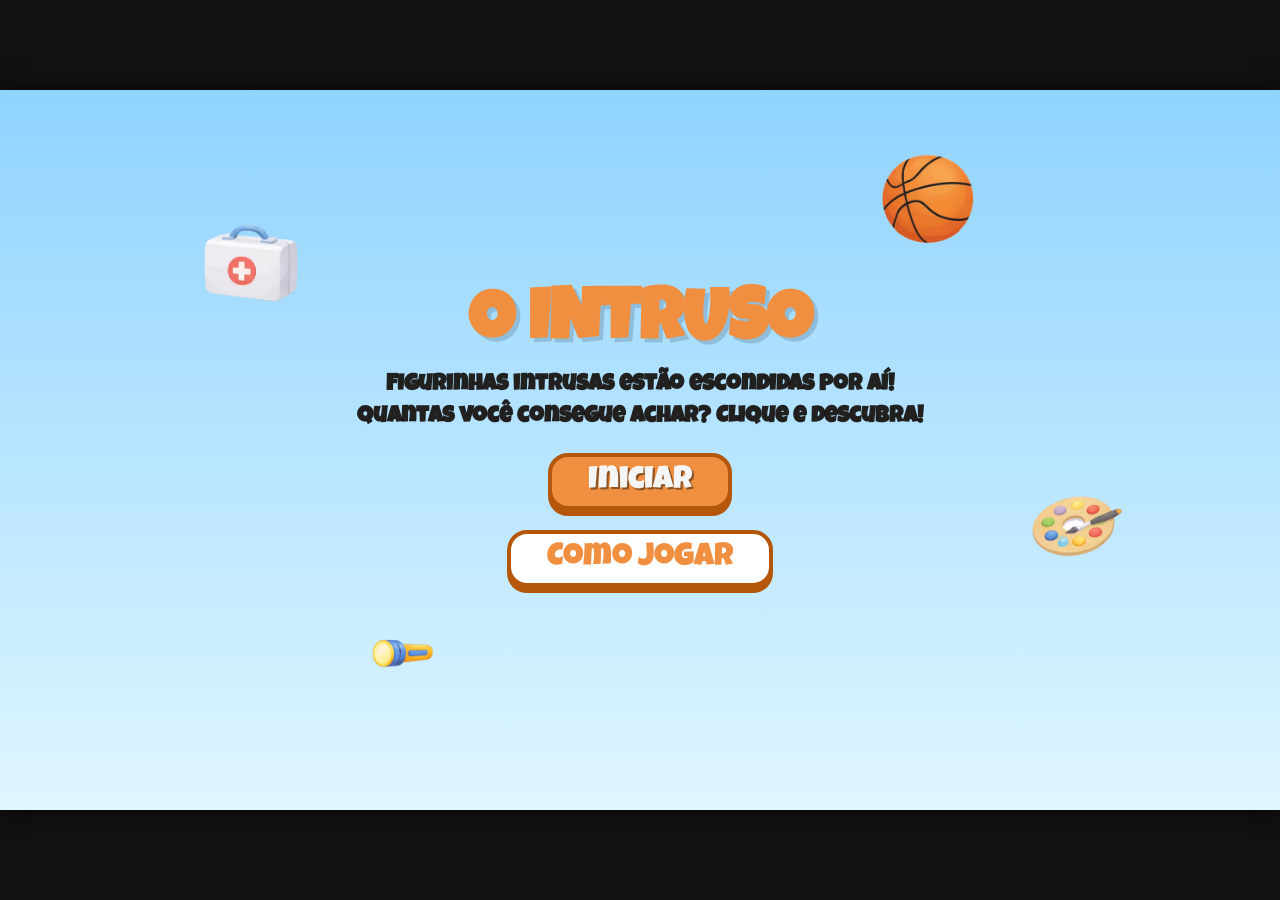
<file: index.html>
<!doctype html>
<html lang="pt-BR">
  <head>
    <meta charset="UTF-8" />
    <meta
      name="viewport"
      content="width=device-width, initial-scale=1.0, maximum-scale=1.0, user-scalable=no"
    />
    <title>O Intruso</title>
    <link rel="stylesheet" href="style.css" />
    <link
      href="https://fonts.googleapis.com/css2?family=Luckiest+Guy&display=swap"
      rel="stylesheet"
    />
  </head>

  <body>
    <div id="aviso-orientacao">
      <p>Por favor, vire o celular de lado 📱</p>
    </div>
    <div id="game-container">
      <section id="inicio">
        <img
          src="assets/Imagens/fase2/SOS.avif"
          class="deco deco-inicio sos-deco"
        />
        <img
          src="assets/Imagens/fase3/AQUARELA.avif"
          class="deco deco-inicio aquarela-deco"
        />
        <img
          src="assets/Imagens/fase3/BASQUETE.avif"
          class="deco deco-inicio basquete-deco"
        />
        <img
          src="assets/Imagens/fase2/LANTERNA.avif"
          class="deco deco-inicio lanterna-deco"
        />
        <h1 id="titulo">O INTRUSO</h1>
        <h2 id="subtitulo">
          Figurinhas intrusas estão escondidas por aí!<br />Quantas você
          consegue achar? Clique e descubra!
        </h2>

        <div class="botoes-inicio">
          <button id="btnIniciar">Iniciar</button>
          <button id="btnComoJogar">Como Jogar</button>
        </div>

        <div id="modalInstrucoes" class="instrucoes">
          <button id="btnFecharInstrucoes">&times;</button>
          <h3 id="comoJogar">Como Jogar:</h3>
          <ul>
            <li>
              <span class="icone-instrucao">🔍</span> Procure os OBJETOS
              INTRUSOS pela casa.
            </li>
            <li>
              <span class="icone-instrucao">✅</span> Encontre todos eles para
              passar de fase.
            </li>
            <li>
              <span class="icone-instrucao">⚡</span> A dificuldade aumenta ao
              longo das fases do jogo!
            </li>
          </ul>
          <img
            src="assets/Imagens/fase3/FOGUETE.avif"
            class="deco-modal deco-modal-1"
          />
          <img
            src="assets/Imagens/fase3/FUTEBOL.avif"
            class="deco-modal deco-modal-2"
          />
        </div>
      </section>

      <section class="fase" id="fase1">
        <h2 class="nomeFase">Sala</h2>
        <img src="assets/Imagens/fase1/BALDE.avif" class="obj balde" />
        <img src="assets/Imagens/fase1/CENOURA.avif" class="obj cenoura" />
        <img src="assets/Imagens/fase1/ESCOVA.avif" class="obj escova" />
        <button class="btnAvancar oculto">➜</button>
      </section>

      <section class="fase" id="fase2">
        <h2 class="nomeFase">Quarto</h2>
        <img src="assets/Imagens/fase2/SOS.avif" class="obj sos" />
        <img src="assets/Imagens/fase2/ABACAXI.avif" class="obj abacaxi" />
        <img src="assets/Imagens/fase2/CONTROLE.avif" class="obj controle" />
        <img src="assets/Imagens/fase2/LANTERNA.avif" class="obj lanterna" />
        <img src="assets/Imagens/fase2/MARTELO.avif" class="obj martelo" />
        <button class="btnAvancar oculto">➜</button>
      </section>

      <section class="fase" id="fase3">
        <h2 class="nomeFase">Cozinha</h2>
        <img src="assets/Imagens/fase3/AQUARELA.avif" class="obj aquarela" />
        <img src="assets/Imagens/fase3/FOGUETE.avif" class="obj foguete" />
        <img src="assets/Imagens/fase3/FUTEBOL.avif" class="obj futebol" />
        <img src="assets/Imagens/fase3/URSO.avif" class="obj urso" />
        <img src="assets/Imagens/fase3/RAQUETE.avif" class="obj raquete" />
        <img src="assets/Imagens/fase3/FONE.avif" class="obj fone" />
        <img src="assets/Imagens/fase3/S.VASO.avif" class="obj vaso" />
        <img src="assets/Imagens/fase3/BASQUETE.avif" class="obj basquete" />
        <button class="btnAvancar oculto">➜</button>
      </section>

      <section id="final" style="display: none">
        <img
          src="assets/Imagens/fase3/FUTEBOL.avif"
          class="deco deco-final futebol-final"
        />
        <img
          src="assets/Imagens/fase3/URSO.avif"
          class="deco deco-final urso-final"
        />
        <img
          src="assets/Imagens/fase1/CENOURA.avif"
          class="deco deco-final cenoura-final"
        />
        <img
          src="assets/Imagens/fase1/BALDE.avif"
          class="deco deco-final balde-final"
        />
        <img
          src="assets/Imagens/fase3/S.VASO.avif"
          class="deco deco-final vaso-final"
        />

        <h1 id="parabens">Parabéns!</h1>
        <p id="txtFinal">Você encontrou todos os intrusos!</p>
        <button id="btnVoltar">Jogar Novamente</button>
      </section>

      <div id="mensagemAviso">Você ainda não encontrou todos os Intrusos!</div>
    </div>
    <script src="script.js"></script>
  </body>
</html>
</file>
<file: style.css>
* {
  box-sizing: border-box;
}

body {
  margin: 0;
  padding: 0;
  background-color: #111;
  display: flex;
  justify-content: center;
  align-items: center;
  height: 100vh;
  width: 100vw;
  overflow: hidden;
}

#game-container {
  position: relative;
  width: 100vw;
  height: 56.25vw;
  max-height: 100vh;
  max-width: 177.78vh;
  background-color: #000;
  box-shadow: 0 0 20px rgba(0, 0, 0, 0.8);
}

#inicio,
.fase,
#final {
  width: 100%;
  height: 100%;
  position: absolute;
  top: 0;
  left: 0;
}

#inicio,
#final {
  background: linear-gradient(
    to bottom,
    rgb(143, 211, 255),
    rgb(223, 246, 255)
  );
  font-family: "Luckiest Guy", cursive;
  display: flex;
  justify-content: center;
  align-items: center;
  flex-direction: column;
  padding: 20px;
  overflow: hidden;
}

#titulo,
#parabens {
  margin: 0;
  font-size: 8vh;
  color: rgb(240, 143, 63);
  text-shadow: 4px 4px 0 rgba(0, 0, 0, 0.15);
  position: relative;
  z-index: 2;
}

#subtitulo,
#txtFinal {
  max-width: 80%;
  margin: 10px 0 20px;
  font-size: 2.5vh;
  line-height: 1.4;
  text-align: center;
  color: rgba(12, 5, 0, 0.877);
  position: relative;
  z-index: 2;
}

.botoes-inicio {
  display: flex;
  flex-direction: column;
  align-items: center;
  gap: 20px;
  margin-bottom: 25px;
  position: relative;
  z-index: 2;
}

#btnIniciar,
#btnComoJogar,
#btnVoltar {
  padding: 1vh 4vh;
  font-size: 3.5vh;
  font-family: "Luckiest Guy", cursive;
  border: 4px solid rgb(180, 87, 10);
  border-radius: 20px;
  box-shadow: 0 6px 0 rgb(180, 87, 10);
  cursor: pointer;
  transition: 0.2s;
  position: relative;
  z-index: 2;
}

#btnIniciar,
#btnVoltar {
  color: rgb(245, 245, 245);
  background-color: rgb(240, 143, 63);
  text-shadow: 2px 2px 0px rgba(0, 0, 0, 0.418);
}

#btnComoJogar {
  color: rgb(240, 143, 63);
  background-color: white;
}

#btnIniciar:hover,
#btnComoJogar:hover,
#btnVoltar:hover {
  transform: scale(1.05);
}

.instrucoes {
  display: none;
  position: absolute;
  top: 50%;
  left: 50%;
  transform: translate(-50%, -50%);
  transform-origin: center center;
  width: 80%;
  max-width: 550px;
  padding: 30px 25px 20px;
  background: rgba(255, 255, 255, 0.98);
  border: 4px solid rgb(180, 87, 10);
  border-radius: 20px;
  box-shadow: 0 10px 30px rgba(0, 0, 0, 0.5);
  z-index: 10;
  font-family: sans-serif;
}

.instrucoes.aberto {
  display: block;
  animation: modalAbrir 0.45s cubic-bezier(0.175, 0.885, 0.32, 1.275) forwards;
}

@keyframes modalAbrir {
  0% {
    opacity: 0;
    transform: translate(-50%, -50%) scale(0.5) rotate(-4deg);
  }
  70% {
    transform: translate(-50%, -50%) scale(1.04) rotate(1deg);
  }
  100% {
    opacity: 1;
    transform: translate(-50%, -50%) scale(1) rotate(0deg);
  }
}

#comoJogar {
  margin: 0 0 15px;
  font-size: 3.5vh;
  font-family: "Luckiest Guy", cursive;
  text-align: center;
  color: rgb(180, 87, 10);
  animation: tituloBounce 0.5s cubic-bezier(0.175, 0.885, 0.32, 1.275) 0.1s
    backwards;
}

@keyframes tituloBounce {
  0% {
    transform: scale(0);
    opacity: 0;
  }
  80% {
    transform: scale(1.1);
  }
  100% {
    transform: scale(1);
    opacity: 1;
  }
}

.instrucoes li {
  margin-bottom: 10px;
  list-style: none;
  line-height: 1.4;
  font-size: 2.3vh;
  color: #333;
  position: relative;
  z-index: 1;
}

.instrucoes.aberto li {
  animation: itemDeslizar 0.4s ease both forwards;
}

.instrucoes.aberto li:nth-child(1) {
  animation-delay: 0.25s;
}
.instrucoes.aberto li:nth-child(2) {
  animation-delay: 0.4s;
}
.instrucoes.aberto li:nth-child(3) {
  animation-delay: 0.55s;
}

@keyframes itemDeslizar {
  0% {
    transform: translateX(-30px);
    opacity: 0;
  }
  100% {
    transform: translateX(0);
    opacity: 1;
  }
}

.icone-instrucao {
  display: inline-block;
  margin-right: 8px;
  font-size: 2.5vh;
  animation: iconeEntrar 0.4s ease backwards;
}

.instrucoes li:nth-child(1) .icone-instrucao {
  animation-delay: 0.3s;
}
.instrucoes li:nth-child(2) .icone-instrucao {
  animation-delay: 0.5s;
}
.instrucoes li:nth-child(3) .icone-instrucao {
  animation-delay: 0.7s;
}

@keyframes iconeEntrar {
  0% {
    transform: scale(0) rotate(-20deg);
    opacity: 0;
  }
  70% {
    transform: scale(1.3) rotate(5deg);
  }
  100% {
    transform: scale(1) rotate(0deg);
    opacity: 1;
  }
}

.instrucoes h3,
.instrucoes ul,
#btnFecharInstrucoes {
  position: relative;
  z-index: 1;
}

#btnFecharInstrucoes {
  position: absolute;
  top: 5px;
  right: 15px;
  background: none;
  border: none;
  font-size: 35px;
  color: rgb(180, 87, 10);
  cursor: pointer;
  font-weight: bold;
}

#btnFecharInstrucoes:hover {
  color: red;
}

.deco-modal {
  position: absolute;
  pointer-events: none;
  opacity: 0.3;
  z-index: 0;
}

.deco-modal-1 {
  width: 60px;
  bottom: 10px;
  left: 12px;
  animation: decoGirar 6s linear infinite;
}

.deco-modal-2 {
  width: 55px;
  top: 10px;
  right: 12px;
  animation: decoGirar 4s linear infinite reverse;
}

@keyframes decoGirar {
  from {
    transform: rotate(0deg) scale(1);
  }
  50% {
    transform: rotate(180deg) scale(1.15);
  }
  to {
    transform: rotate(360deg) scale(1);
  }
}

.fase {
  display: none;
}
.ativa {
  display: block;
}
#final {
  display: none;
}

#fase1 {
  background: url("assets/Imagens/fase1/sala.avif") center/100% 100% no-repeat;
}
#fase2 {
  background: url("assets/Imagens/fase2/quarto.avif") center/100% 100% no-repeat;
}
#fase3 {
  background: url("assets/Imagens/fase3/cozinha.avif") center/100% 100%
    no-repeat;
}

.nomeFase {
  font-family: "Luckiest Guy", sans-serif;
  font-size: 3vh;
  padding: 8px 20px;
  position: absolute;
  top: 20px;
  left: 20px;
  color: white;
  background-color: rgb(240, 143, 63);
  border: 3px solid rgb(180, 87, 10);
  border-radius: 15px;
  box-shadow: 0 4px 0 rgb(180, 87, 10);
}

.obj {
  position: absolute;
  width: 7%;
  cursor: pointer;
  transition: 0.3s;
}

.obj:hover {
  transform: scale(1.3);
}

.balde {
  top: 68%;
  left: 6%;
  width: 4%;
}
.cenoura {
  top: 16%;
  left: 92%;
  width: 4%;
}
.escova {
  top: 64%;
  left: 38%;
  width: 7%;
}
.sos {
  top: 90%;
  left: 1%;
}
.abacaxi {
  top: 53%;
  left: 40%;
  width: 5.6%;
}
.controle {
  top: 75%;
  left: 67%;
  width: 4.2%;
}
.lanterna {
  top: 49.3%;
  left: 84%;
  width: 4%;
}
.martelo {
  top: 47%;
  left: 11%;
  width: 6%;
}
.aquarela {
  top: 27%;
  left: 14%;
  width: 3.9%;
}
.foguete {
  top: 78.6%;
  left: 93%;
  width: 4%;
}
.urso {
  top: 32%;
  left: 32%;
  width: 4.8%;
}
.raquete {
  top: 46.7%;
  left: 49%;
  width: 5%;
}
.vaso {
  top: 26.8%;
  left: 75%;
  width: 3.8%;
}
.basquete {
  top: 12%;
  left: 38%;
  width: 4%;
}
.futebol {
  top: 56.7%;
  left: 10%;
  width: 2%;
}
.fone {
  top: 56.8%;
  left: 71.6%;
  width: 4.5%;
}

.btnAvancar {
  position: absolute;
  bottom: 20px;
  right: 20px;
  width: 10vh;
  height: 10vh;
  border-radius: 50%;
  border: 3px solid rgb(180, 87, 10);
  background-color: rgb(240, 143, 63);
  color: white;
  font-size: 5vh;
  cursor: pointer;
  display: flex;
  justify-content: center;
  align-items: center;
  box-shadow: 0 4px 0 rgb(180, 87, 10);
  transition:
    opacity 0.4s ease,
    transform 0.4s ease;
}

.btnAvancar.oculto {
  opacity: 0;
  pointer-events: none;
  transform: scale(0.5);
}

.btnAvancar.visivel {
  opacity: 1;
  pointer-events: all;
  transform: scale(1);
}

#mensagemAviso {
  position: absolute;
  top: 20px;
  left: 50%;
  transform: translateX(-50%);
  background-color: rgb(240, 143, 63);
  color: white;
  padding: 10px 20px;
  border: 3px solid rgb(180, 87, 10);
  border-radius: 15px;
  font-size: 3vh;
  font-family: "Luckiest Guy", cursive;
  box-shadow: 0 4px 0 rgb(180, 87, 10);
  opacity: 0;
  pointer-events: none;
  transition: 0.3s;
  z-index: 999;
}

#mensagemAviso.mostrar {
  opacity: 1;
}

.estrela {
  position: absolute;
  width: 18px;
  height: 18px;
  border-radius: 50%;
  pointer-events: none;
  z-index: 9999;
  animation: estrelaSumir 0.7s ease-out forwards;
}

@keyframes estrelaSumir {
  0% {
    transform: translate(0, 0) scale(1);
    opacity: 1;
  }
  100% {
    transform: translate(var(--dx), var(--dy)) scale(0);
    opacity: 0;
  }
}

@keyframes parabensPop {
  0% {
    transform: scale(0) rotate(-10deg);
    opacity: 0;
  }
  60% {
    transform: scale(1.2) rotate(3deg);
    opacity: 1;
  }
  80% {
    transform: scale(0.95) rotate(-2deg);
  }
  100% {
    transform: scale(1) rotate(0deg);
    opacity: 1;
  }
}

@keyframes parabensFlutua {
  0%,
  100% {
    transform: translateY(0px);
  }
  50% {
    transform: translateY(-8px);
  }
}

.parabens-animado {
  animation:
    parabensPop 0.8s cubic-bezier(0.175, 0.885, 0.32, 1.275) forwards,
    parabensFlutua 2s ease-in-out 0.8s infinite;
}

.confete {
  position: absolute;
  width: 10px;
  height: 14px;
  border-radius: 2px;
  pointer-events: none;
  z-index: 1;
  animation: confeteCair var(--dur) ease-in var(--delay) forwards;
}

@keyframes confeteCair {
  0% {
    transform: translateY(-20px) rotate(0deg);
    opacity: 1;
  }
  100% {
    transform: translateY(110vh) rotate(720deg);
    opacity: 0.3;
  }
}

.deco {
  position: absolute;
  pointer-events: none;
  z-index: 1;
}

.sos-deco {
  width: 9%;
  top: 18%;
  left: 15%;
  animation: pulsar 2.8s ease-in-out infinite;
}

.aquarela-deco {
  width: 8%;
  top: 55%;
  left: 80%;
  animation: pulsar 3.5s ease-in-out infinite;
}

.lanterna-deco {
  width: 7%;
  top: 75%;
  left: 28%;
  animation: girarPulsar 4s ease-in-out infinite;
}

.basquete-deco {
  width: 9%;
  top: 8%;
  right: 23%;
  left: auto;
  animation: girarPulsar 5s ease-in-out infinite reverse;
}

@keyframes pulsar {
  0%,
  100% {
    transform: scale(1);
  }
  50% {
    transform: scale(1.25);
  }
}

@keyframes girarPulsar {
  0% {
    transform: rotate(0deg) scale(1);
  }
  25% {
    transform: rotate(90deg) scale(1.15);
  }
  50% {
    transform: rotate(180deg) scale(1);
  }
  75% {
    transform: rotate(270deg) scale(1.2);
  }
  100% {
    transform: rotate(360deg) scale(1);
  }
}

.deco-final {
  pointer-events: auto;
  cursor: pointer;
  animation: pulsarFinal 3s ease-in-out infinite;
}

.futebol-final {
  width: 9%;
  top: 10%;
  left: 18%;
  animation-delay: 0s;
}
.urso-final {
  width: 10%;
  top: 58%;
  left: 71%;
  animation-delay: 0.5s;
}
.cenoura-final {
  width: 7%;
  top: 84%;
  left: 43%;
  animation-delay: 1s;
}
.balde-final {
  width: 8%;
  top: 5%;
  left: 67%;
  animation-delay: 0.3s;
}
.vaso-final {
  width: 8%;
  top: 60%;
  left: 8%;
  animation-delay: 0.8s;
}

@keyframes pulsarFinal {
  0%,
  100% {
    transform: scale(1);
  }
  50% {
    transform: scale(1.2);
  }
}

.deco-final:hover {
  animation: pulsarHover 0.6s ease-in-out infinite !important;
  z-index: 5;
}

@keyframes pulsarHover {
  0%,
  100% {
    transform: scale(1.3);
  }
  50% {
    transform: scale(1.55);
  }
}

#aviso-orientacao {
  display: none;
  position: fixed;
  top: 0;
  left: 0;
  width: 100vw;
  height: 100vh;
  background-color: #222;
  color: #fff;
  z-index: 10000;
  justify-content: center;
  align-items: center;
  font-family: "Luckiest Guy", sans-serif;
  font-size: 24px;
}

@media (orientation: portrait) {
  #aviso-orientacao {
    display: flex;
  }
  #game-container {
    display: none;
  }
}
</file>
